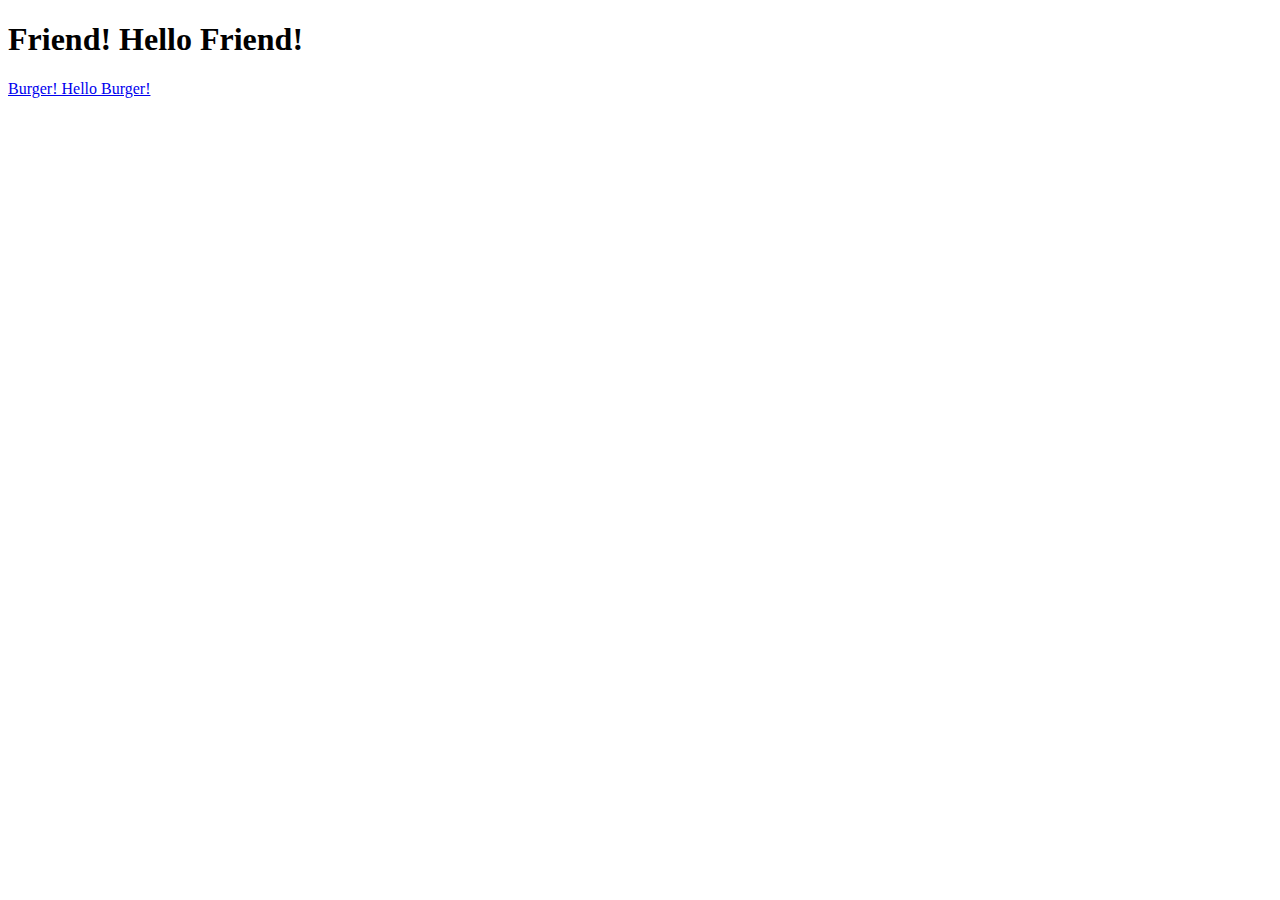
<file: index.html>
<!DOCTYPE html>
<html lang="en">
 <head>
     <title>Friend! Hello Friend!</title>
     <meta charset="UTF-8">
 </head>
 <body>
     <h1>Friend! Hello Friend!</h1>
     <a href="recipes/burger.html">Burger! Hello Burger!</a>
 </body>
</html>
</file>
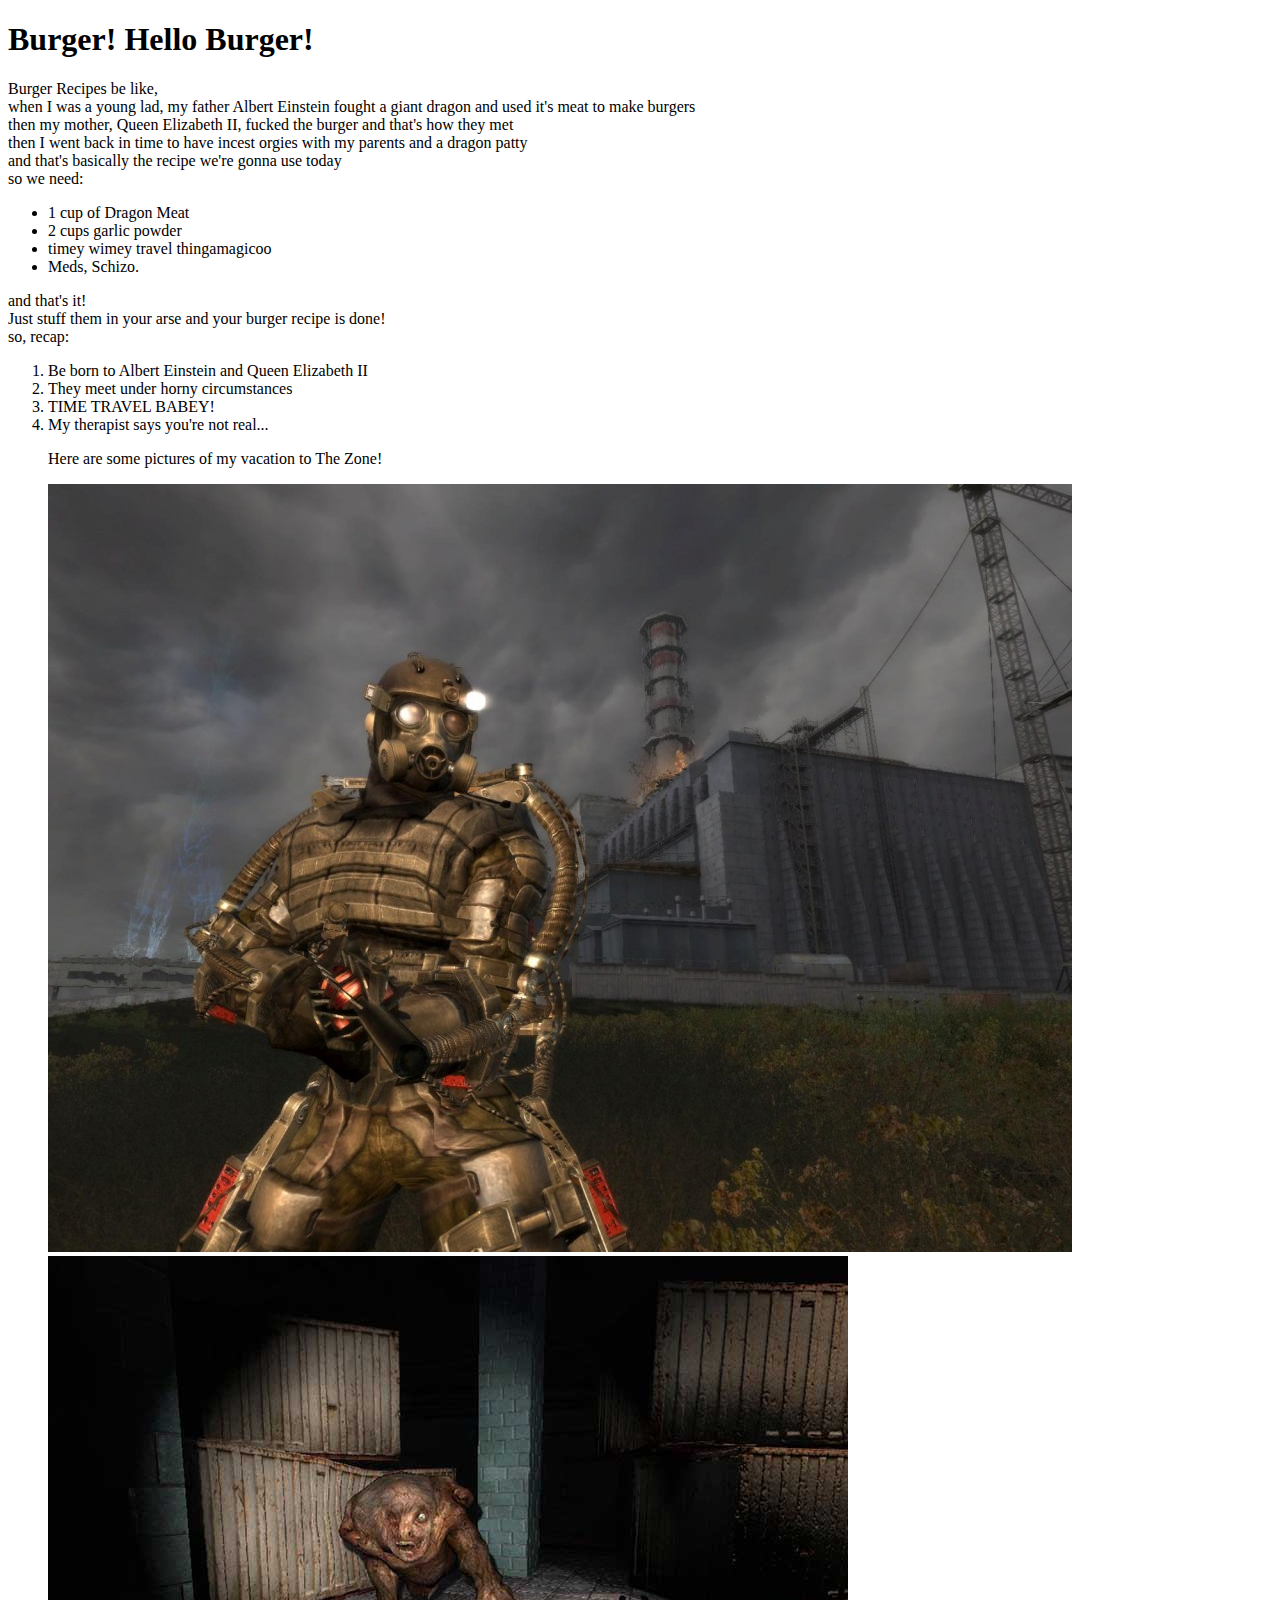
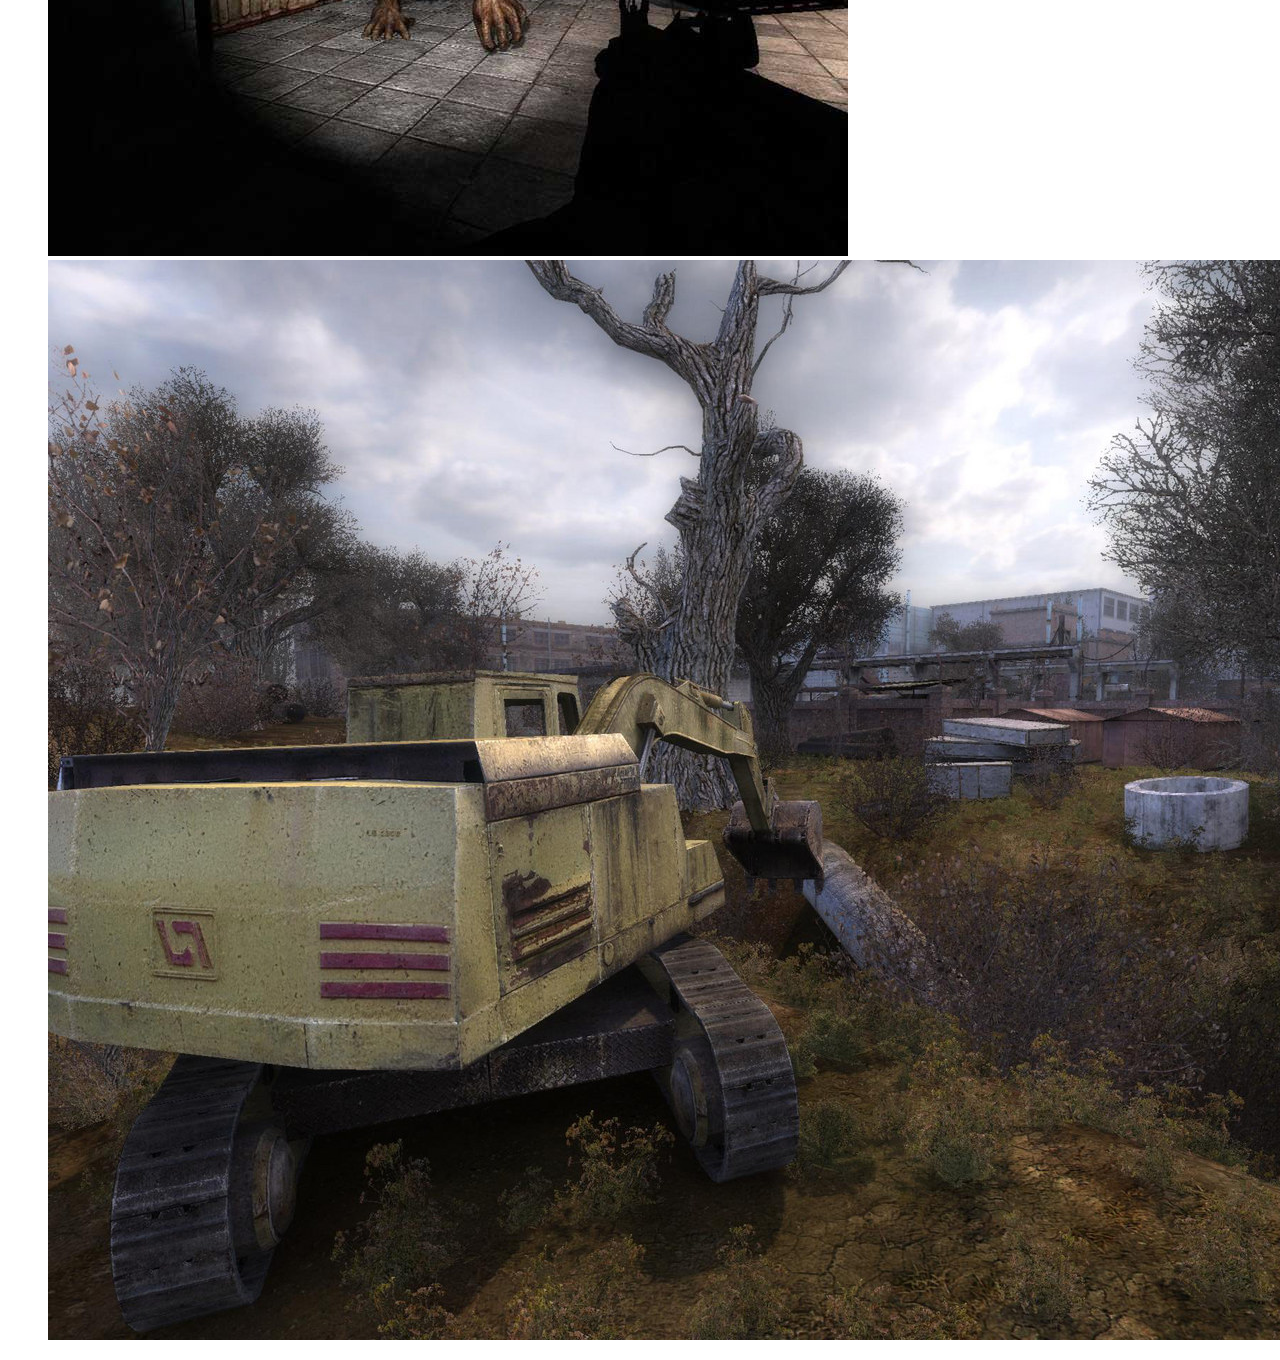
<file: recipes/burger.html>
<!DOCTYPE html>
<html>
    <h1>Burger! Hello Burger!</h1>
    <p>Burger Recipes be like,<br>
    when I was a young lad, my father Albert Einstein fought a giant dragon and used it's meat to make burgers<br>
    then my mother, Queen Elizabeth II, fucked the burger and that's how they met<br>
    then I went back in time to have incest orgies with my parents and a dragon patty<br>
    and that's basically the recipe we're gonna use today<br>
    so we need:</p>
    <ul>
        <li>1 cup of Dragon Meat</li>
        <li>2 cups garlic powder</li>
        <li>timey wimey travel thingamagicoo</li>
        <li>Meds, Schizo.</li>
    </ul>
    <p>and that's it!<br>
    Just stuff them in your arse and your burger recipe is done!<br>
    so, recap:</p>
    <ol>
        <li>Be born to Albert Einstein and Queen Elizabeth II</li>
        <li>They meet under horny circumstances</li>
        <li>TIME TRAVEL BABEY!</li>
        <li>My therapist says you're not real...</li>
    <p>
        Here are some pictures of my vacation to The Zone!
    </p>
    <img src="../images/selfie.jpeg" alt="Me in my drip!">
    <img src="../images/MEDS_NOW.jpeg" alt="OH WHAT THE FUCK IS THAT">
    <img src="../images/truck.jpg" alt="Trook hehe">
</ol>
</html>
</file>
